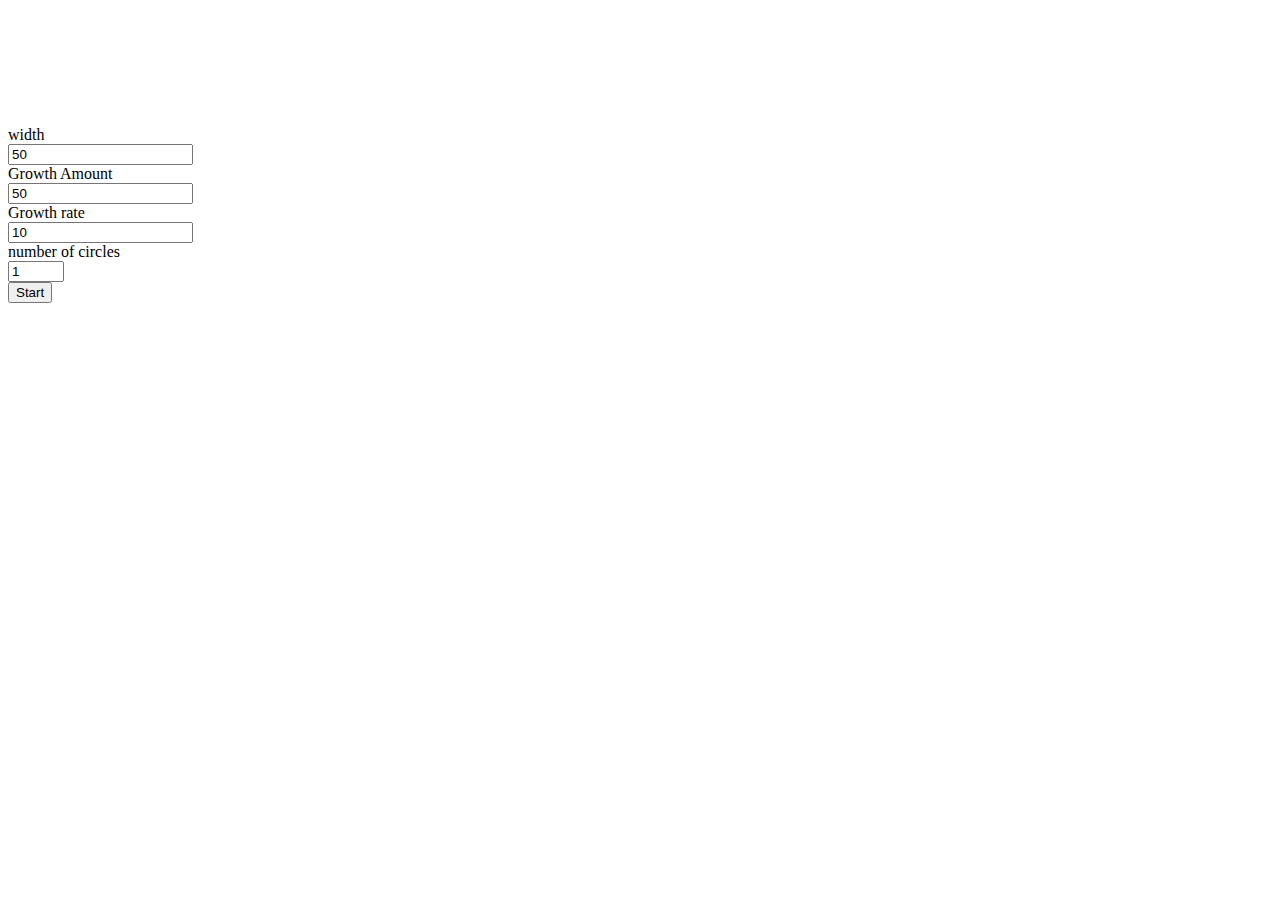
<file: index.html>
<!DOCTYPE html>
<html>
    <head>
        <title>Circles</title>
        <link rel="stylesheet" href="style.css">
        
    </head>
    <body>
        <div id="mycircle"></div>
        <form>
            <label for="width">width</label><br>
            <input type="number" id="width" min="50" value="50"><br>
            <label for="growthAmount">Growth Amount</label><br>
            <input type="number" id="growthAmount" min="50" value="50"><br>
            <label for="grwothRate">Growth rate</label><br>
            <input type="number" id="grwothRate"min="10"value="10"><br>
            <label for="noOfCircle">number of circles</label><br>
            <input type="number" id="noOfCircle" min="1"max="25"value="1"><br>
            <input type="button"value="Start"id="button">
        </form>
        <script src="myjs.js"></script>
    </body>
    
</html>
</file>
<file: style.css>
body{
   
}
#mycircle
{
    width: 100%;
    margin-bottom: 26px;
    margin-top: 100px;
    text-align: center;
    display: flex;
    flex-wrap: wrap;
}
</file>
